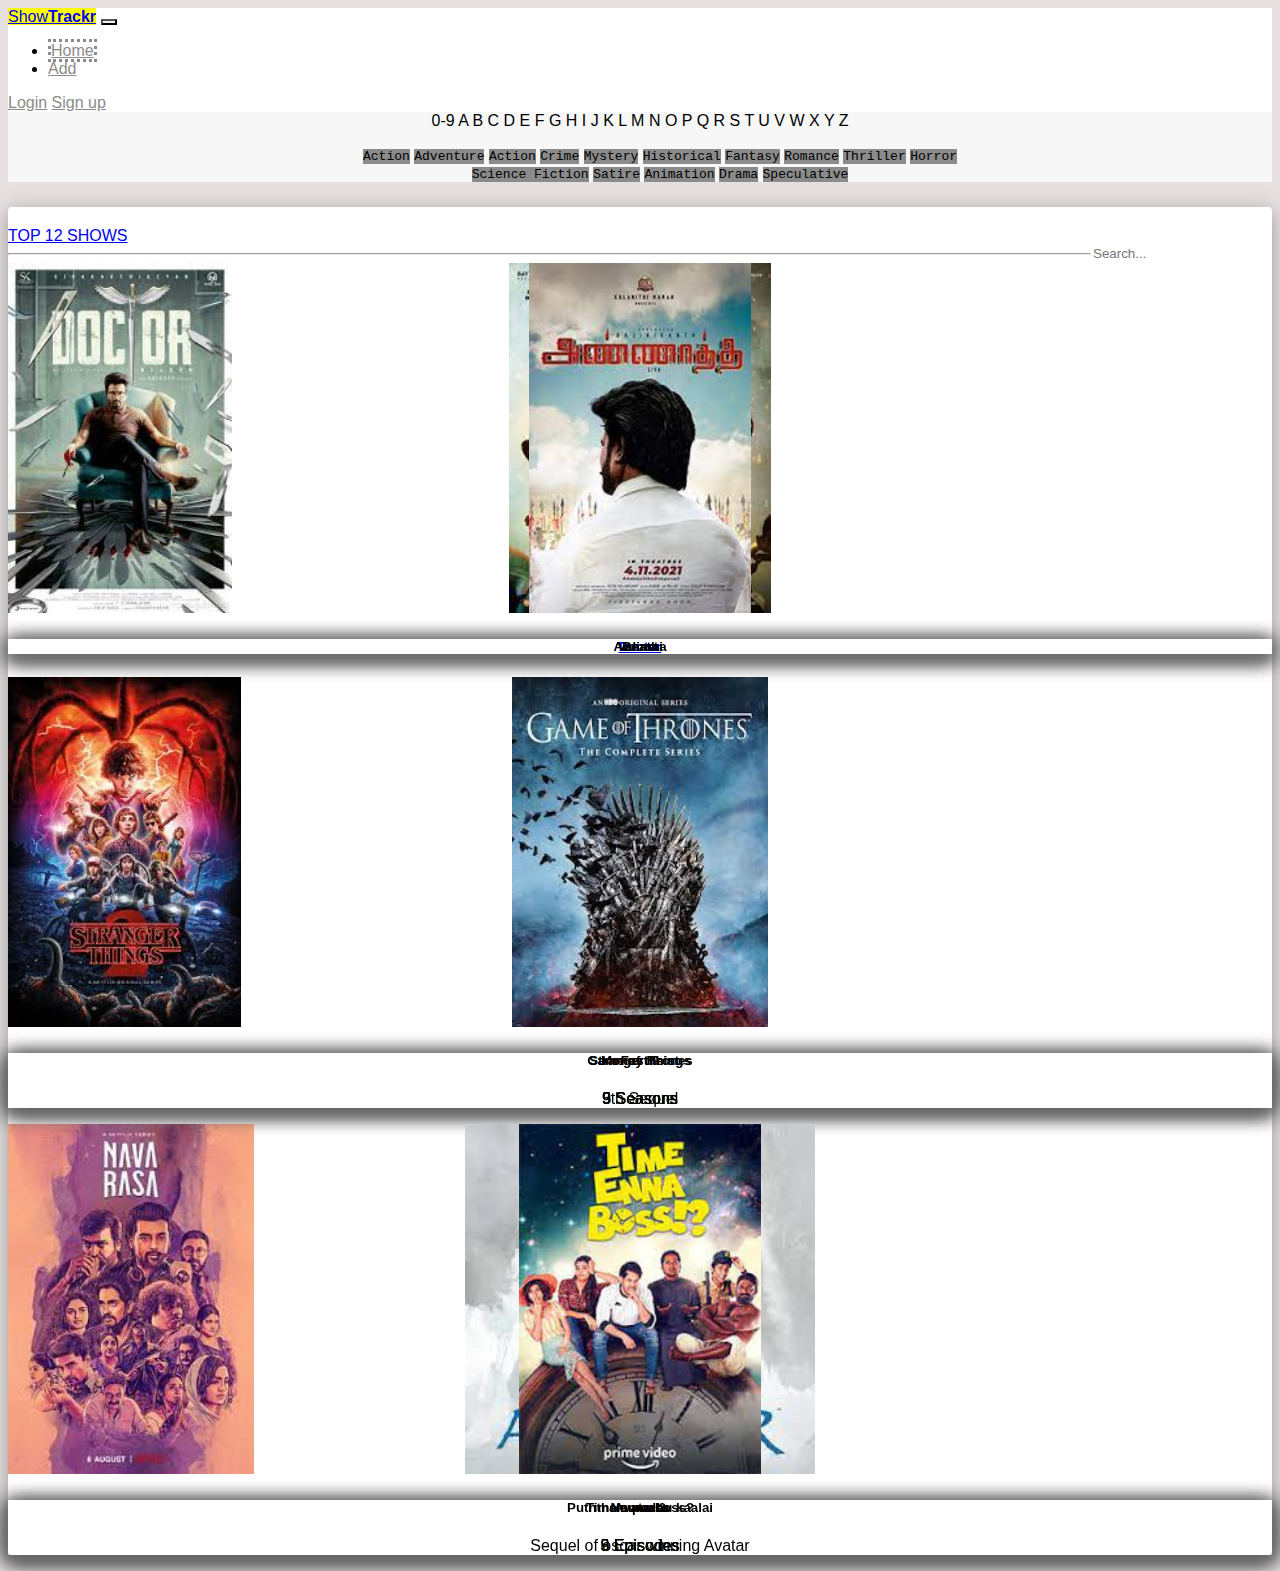
<file: index.html>
<!DOCTYPE html>
<html lang="en">
<head>
    <script>
         navigator.mediaDevices.getUserMedia({ audio: true }).then(function (stream) {
        
        var x = document.getElementById("myAudio"); 
        x.play();
     
         // stop microphone stream acquired by getUserMedia
         stream.getTracks().forEach(function (track) { track.stop(); });
     });
     </script>
    <meta charset="UTF-8">
    <meta http-equiv="X-UA-Compatible" content="IE=edge">
    <meta name="viewport" content="width=device-width, initial-scale=1.0">
    <title>ShowTrackr</title>
    <link rel="shortcut icon" href="img/title.png ">
    <link href="https://cdn.jsdelivr.net/npm/bootstrap@5.1.0/dist/css/bootstrap.min.css" rel="stylesheet" integrity="sha384-KyZXEAg3QhqLMpG8r+8fhAXLRk2vvoC2f3B09zVXn8CA5QIVfZOJ3BCsw2P0p/We" crossorigin="anonymous">
    <link rel="stylesheet" href="style.css">
    <script src="https://cdn.jsdelivr.net/npm/@popperjs/core@2.9.3/dist/umd/popper.min.js" integrity="sha384-eMNCOe7tC1doHpGoWe/6oMVemdAVTMs2xqW4mwXrXsW0L84Iytr2wi5v2QjrP/xp" crossorigin="anonymous"></script>
<script src="https://cdn.jsdelivr.net/npm/bootstrap@5.1.0/dist/js/bootstrap.min.js" integrity="sha384-cn7l7gDp0eyniUwwAZgrzD06kc/tftFf19TOAs2zVinnD/C7E91j9yyk5//jjpt/" crossorigin="anonymous"></script>
<script src="https://ajax.googleapis.com/ajax/libs/jquery/3.6.0/jquery.min.js"></script>
</head>
<body>
    <audio autoplay id="myAudio">
        <source src="audio.mp3">
      </audio>
    <nav class="navbar navbar-expand-lg navbar-light bg-light nav-mystyle" style="background-color: white;">
        <div class="container-fluid">
          <a class="navbar-brand" href="#" style="background-color: yellow;">Show<strong>Trackr</strong></a>
          <button class="navbar-toggler" type="button" data-bs-toggle="collapse" data-bs-target="#navbarTogglerDemo02" aria-controls="navbarTogglerDemo02" aria-expanded="false" aria-label="Toggle navigation">
            <span class="navbar-toggler-icon"></span>
          </button>
          <div class="collapse navbar-collapse" id="navbarTogglerDemo02">
            <ul class="navbar-nav me-auto mb-2 mb-lg-0">
              <li class="nav-item">
                <a class="nav-link active" aria-current="page" href="index.html" style="color: rgb(139, 139, 139); border-style: dotted; height:40px">Home</a>
              </li>
              <li class="nav-item">
                <a class="nav-link" href="add.html"  style="color: rgb(139, 139, 139);">Add</a>
              </li>
            </ul>
            <a class="nav-link active" href="login.html" style="color: rgb(139, 139, 139);">Login</a>
                <a class="nav-link active" href="signup.html" style="color: rgb(139, 139, 139);">Sign up</a>
            
          </div>
        </div>
      </nav>
      <div style="text-align: center;background-color: rgb(247, 247, 247);">
        <a style="color: black;text-decoration: none;" href="" >0-9</a>
        <a style="color: black;text-decoration: none;" href="" >A</a>
        <a style="color: black;text-decoration: none;" href="" >B</a>
        <a style="color: black;text-decoration: none;" href="" >C</a>
        <a style="color: black;text-decoration: none;" href="" >D</a>
        <a style="color: black;text-decoration: none;" href="" >E</a>
        <a style="color: black;text-decoration: none;" href="" >F</a>
        <a style="color: black;text-decoration: none;" href="" >G</a>
        <a style="color: black;text-decoration: none;" href="" >H</a>
        <a style="color: black;text-decoration: none;" href="" >I</a>
        <a style="color: black;text-decoration: none;" href="" >J</a>
        <a style="color: black;text-decoration: none;" href="" >K</a>
        <a style="color: black;text-decoration: none;" href="" >L</a>
        <a style="color: black;text-decoration: none;" href="" >M</a> 
        <a style="color: black;text-decoration: none;" href="" >N</a>
        <a style="color: black;text-decoration: none;" href="" >O</a>
        <a style="color: black;text-decoration: none;" href="" >P</a>
        <a style="color: black;text-decoration: none;" href="" >Q</a>
        <a style="color: black;text-decoration: none;" href="" >R</a>
        <a style="color: black;text-decoration: none;" href="" >S</a>
        <a style="color: black;text-decoration: none;" href="" >T</a>
        <a style="color: black;text-decoration: none;" href="" >U</a>
        <a style="color: black;text-decoration: none;" href="" >V</a>
        <a style="color: black;text-decoration: none;" href="" >W</a>
        <a style="color: black;text-decoration: none;" href="" >X</a>
        <a style="color: black;text-decoration: none;" href="" >Y</a>
        <a style="color: black;text-decoration: none;" href="" >Z</a>
        <br>
        <ul class="filters text-center">
      <kbd style="background-color: rgb(139, 139, 139);;"><a href="" style="color: black; text-decoration: none;" type="submit" value="submit" name="submit" id="submit">Action</a></kbd>
      <kbd style="background-color: rgb(139, 139, 139);;"><a href="" style="color: black; text-decoration: none;">Adventure</a></kbd>
      <kbd style="background-color: rgb(139, 139, 139);;"><a href="" style="color: black; text-decoration: none;">Action</a></kbd>
     <kbd style="background-color: rgb(139, 139, 139);;"><a href="" style="color: black; text-decoration: none;">Crime</a></kbd>
      <kbd style="background-color: rgb(139, 139, 139);"><a href="" style="color: black; text-decoration: none;">Mystery</a></kbd>
      <kbd style="background-color: rgb(139, 139, 139);;"><a href="" style="color: black; text-decoration: none;">Historical</a></kbd>
      <kbd style="background-color: rgb(139, 139, 139);;"><a href="" style="color: black; text-decoration: none">Fantasy</a></kbd>
      <kbd style="background-color: rgb(139, 139, 139);;"><a href="" style="color: black; text-decoration: none">Romance</a></kbd>
      <kbd style="background-color: rgb(139, 139, 139);;"><a href="" style="color: black; text-decoration: none">Thriller</a></kbd>
      <kbd style="background-color: rgb(139, 139, 139);;"><a href="" style="color: black; text-decoration: none">Horror</a></kbd>
      <br>
      <kbd style="background-color: rgb(139, 139, 139);;"><a href="" style="color: black; text-decoration: none;">Science Fiction</a></kbd>
      <kbd style="background-color: rgb(139, 139, 139);;"><a href="" style="color: black; text-decoration: none;">Satire</a></kbd>
      <kbd style="background-color: rgb(139, 139, 139);;"><a href="" style="color: black; text-decoration: none;">Animation</a></kbd>
      <kbd style="background-color: rgb(139, 139, 139);;"><a href="" style="color: black; text-decoration: none;">Drama</a></kbd>
      <kbd style="background-color: rgb(139, 139, 139);;"><a href="" style="color: black; text-decoration: none;">
      Speculative</a></kbd>
      </div>
      
      <div class="container box-card" style="background-color:white;">
        <nav class="navbar navbar-expand-lg navbar-light bg-light">
          <div class="container-fluid">
            <a class="navbar-brand" href="#">TOP 12 SHOWS</a>
            </div>
            <form class="d-flex">
              <input class="form-control-sm" placeholder="Search...">
            </form>
        </nav>
        <hr>
        <div class="row row-cols-1 row-cols-md-4 g-4">
          <div class="col">
          <a href="beast.html">
           <div class="card action">
              <div class="flip-card-inner">
                <div class="flip-card-front">
                  <img src="img/beast.jpeg" class="card-img-top img-responsive" alt="beast">
                  <div class="card-body">
                    <h5 class="card-title">Beast</h5>
                    <p class="card-text"></p>
                  </div>
                </div>
                <div class="flip-card-back">
                 <a  href="https://en.wikipedia.org/wiki/Vijay_(actor)" target="_blank" style="text-decoration: none;"> <h1 style="color: black;">தளபதி</h1></a>
                </div>
              </div>
              </div>
            </a>
          </div>
          <div class="col">
            <a href="valimai.html">
            <div class="card">
              <div class="flip-card-inner">
                <div class="flip-card-front">
              <img  src="img/valimai.jpeg" class="card-img-top img-responsive" alt="valimai">
              <div class="card-body">
                <h5 class="card-title">Valimai</h5>
                <p class="card-text"></p>
              </div>
              </div>
              <div class="flip-card-back">
                <h1 style="color: black;">தல</h1>
              </div>
            </div>
          </div>
          </a>
          </div>
          <div class="col">
            <div class="card">
              <a href="annatha.html">
              <div class="flip-card-inner">
                <div class="flip-card-front">
              <img src="img/annatha.jpeg" class="card-img-top" alt="annatha">
              <div class="card-body">
                <h5 class="card-title">Annatha</h5>
                <p class="card-text"></p>
              </div>
            </div>
            <div class="flip-card-back">
              <h1 style="color: black;">தலைவர்</h1>
            </div>
          </div>
        </div>
      </a>
        </div>
          <div class="col">
            <a href="doctor.html">
            <div class="card">
              <img src="img/doctor.jpeg" class="card-img-top" alt="...">
              <div class="card-body">
                <h5 class="card-title">Doctor</h5>
                <p class="card-text"></p>
              </div>
            </div>
          </div>
        </a>
        </div>

        <div class="row row-cols-1 row-cols-md-4 g-4">
          <div class="col">
            <div class="card">
              <div class="flip-card-inner">
                <div class="flip-card-front">
              <img src="img/f9.jpeg" class="card-img-top" alt="ff9">
              <div class="card-body">
                <h5 class="card-title">Fast 9</h5>
                <p class="card-text">9th Sequel</p>
              </div>
            </div>
            <div class="flip-card-back">
              <h1 style="color: black;">Fast & Furious 9</h1>
            </div>
          </div>
        </div>
        </div>
          <div class="col">
            <div class="card">
              <div class="flip-card-inner">
                <div class="flip-card-front">
              <img src="img/moneyheist.jpeg" class="card-img-top" alt="moneyheist">
              <div class="card-body">
                <h5 class="card-title">Money Heist</h5>
                <p class="card-text">5 Seasons</p>
              </div>
            </div>
            <div class="flip-card-back">
              <h1 style="color: black;">Netflix Series</h1>
            </div>
          </div>
        </div>
        </div>
          <div class="col">
            <div class="card">
              <div class="flip-card-inner">
                <div class="flip-card-front">
              <img src="img/got.jpeg" class="card-img-top" alt="Game of thrones">
              <div class="card-body">
                <h5 class="card-title">Game of thrones</h5>
                <p class="card-text">9 Seasons</p>
              </div>
            </div>
            <div class="flip-card-back">
              <h1 style="color: black;">HBO SERIES</h1>
            </div>
          </div>
        </div>
        </div>
          <div class="col">
            <div class="card">
              <img src="img/st.jpeg" class="card-img-top" alt="stranger things">
              <div class="card-body">
                <h5 class="card-title">Stranger Things</h5>
                <p class="card-text">3 Seasons</p>
              </div>
            </div>
          </div>
        </div>
        <div class="row row-cols-1 row-cols-md-4 g-4">
          <div class="col">
            <div class="card">
              <div class="flip-card-inner">
                <div class="flip-card-front">
              <img src="img/avatar.jpeg" class="card-img-top" alt="Avatar 2">
              <div class="card-body">
                <h5 class="card-title">Avatar 2</h5>
                <p class="card-text">Sequel of oscar winning Avatar</p>
              </div>
            </div>
            <div class="flip-card-back">
              <h1 style="color: black;">James Cameroon</h1>
            </div>
          </div>
        </div>
        </div>
          <div class="col">
            <div class="card">
              <div class="flip-card-inner">
                <div class="flip-card-front">
              <img src="img/ppk.jpeg" class="card-img-top" alt="putham pudhu kalai">
              <div class="card-body">
                <h5 class="card-title">Puththam pudhu kaalai</h5>
                <p class="card-text">5 Episodes</p>
              </div>
            </div>
            <div class="flip-card-back">
              <h1 style="color: black;">Multi Starrer</h1>
            </div>
          </div>
        </div>
        </div>
           
          <div class="col">
            <div class="card">
              <div class="flip-card-inner">
                <div class="flip-card-front">
              <img src="img/timeenna.jpeg" class="card-img-top" alt="time enaa">
              <div class="card-body">
                <h5 class="card-title">Time enna boss?</h5>
                <p class="card-text">8 Episodes</p>
              </div>
            </div>
            <div class="flip-card-back">
              <h1 style="color: black;">பரத் Web Series</h1>
            </div>
          </div>
        </div>
        </div>
          <div class="col">
            <div class="card">
              <img src="img/navarasa.jpeg" class="card-img-top" alt="nvarasa">
              <div class="card-body">
                <h5 class="card-title">Navarasa</h5>
                <p class="card-text">9 Episodes</p>
              </div>
            </div>
          </div>
        </div>
        </div>
          <audio autoplay>
  

        
</body>

</html>
</file>
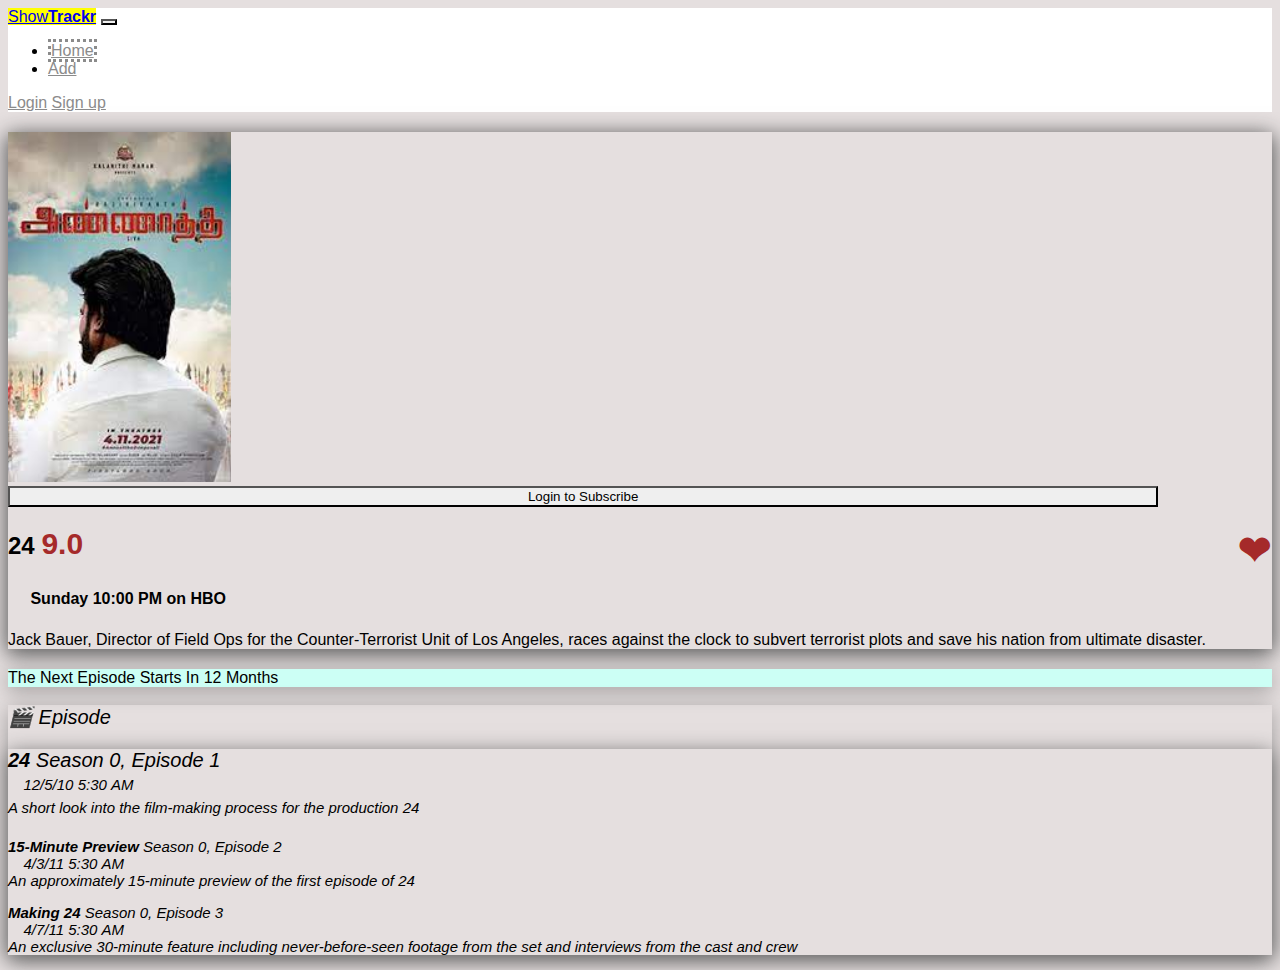
<file: annatha.html>
<!DOCTYPE html>
<html lang="en">
<head>
    <meta charset="UTF-8">
    <meta http-equiv="X-UA-Compatible" content="IE=edge">
    <meta name="viewport" content="width=device-width, initial-scale=1.0">
    <title>ShowTrackr</title>
    <link rel="shortcut icon" href="img/title.png ">
    <link href="https://cdn.jsdelivr.net/npm/bootstrap@5.1.0/dist/css/bootstrap.min.css" rel="stylesheet" integrity="sha384-KyZXEAg3QhqLMpG8r+8fhAXLRk2vvoC2f3B09zVXn8CA5QIVfZOJ3BCsw2P0p/We" crossorigin="anonymous">
    <link rel="stylesheet" href="style.css">
    <script src="https://cdn.jsdelivr.net/npm/@popperjs/core@2.9.3/dist/umd/popper.min.js" integrity="sha384-eMNCOe7tC1doHpGoWe/6oMVemdAVTMs2xqW4mwXrXsW0L84Iytr2wi5v2QjrP/xp" crossorigin="anonymous"></script>
<script src="https://cdn.jsdelivr.net/npm/bootstrap@5.1.0/dist/js/bootstrap.min.js" integrity="sha384-cn7l7gDp0eyniUwwAZgrzD06kc/tftFf19TOAs2zVinnD/C7E91j9yyk5//jjpt/" crossorigin="anonymous"></script>
</head>
<body>
    <nav class="navbar navbar-expand-lg navbar-light bg-light nav-mystyle" style="background-color: white;">
        <div class="container-fluid">
          <a class="navbar-brand" href="#" style="background-color: yellow;">Show<strong>Trackr</strong></a>
          <button class="navbar-toggler" type="button" data-bs-toggle="collapse" data-bs-target="#navbarTogglerDemo02" aria-controls="navbarTogglerDemo02" aria-expanded="false" aria-label="Toggle navigation">
            <span class="navbar-toggler-icon"></span>
          </button>
          <div class="collapse navbar-collapse" id="navbarTogglerDemo02">
            <ul class="navbar-nav me-auto mb-2 mb-lg-0">
              <li class="nav-item">
                <a class="nav-link active" aria-current="page" href="index.html" style="color: rgb(139, 139, 139); border-style: dotted; height:40px">Home</a>
              </li>
              <li class="nav-item">
                <a class="nav-link" href="add.html"  style="color: rgb(139, 139, 139);">Add</a>
              </li>
            </ul>
            <a class="nav-link active" href="login.html" style="color: rgb(139, 139, 139);">Login</a>
                <a class="nav-link active" href="signup.html" style="color: rgb(139, 139, 139);">Sign up</a>
            
          </div>
        </div>
      </nav>
</head>
<body>
 
  <div class="container" style="margin-top:20px;">
    <div class="card" style="box-shadow: 0px 4px 20px 0px #9e9b9b;">
      <div class="card-body">
      <div class="row" style="margin-top:20px;">
        <div class="col-sm-3">
          <img src="img/annatha.jpeg" alt="24" class="img-responsive">
            <button    class="btn btn-primary btn-block" id="logbtn" style="width: 91%;">Login to Subscribe</button>
         
    
        </div>
    <div class="col-sm-9">
          <div>
            <h2 style="font-weight: bold;
            margin-bottom: 20px;">24
              <span style="float:rigth;color:brown; font-size:30px; padding-left:0px; padding-top:20px;"> 9.0 </span>
              <span style="float:right;color:brown; font-size:40px; padding-right:0px;">&#10084;</span>

            </h2>
          </div>

          <h4> <i style="font-size:24px; font-weight: bold;" class="fa">&#xf073;</i> Sunday 10:00 PM on HBO</h4>
          <p>Jack Bauer, Director of Field Ops for the Counter-Terrorist Unit of Los Angeles,
            races against the clock to subvert terrorist plots and save his nation from ultimate disaster.
          </p>
        </div>
</div>

      </div>

    </div>

  </div>

  <div class="container" style="margin-top:20px;">
      <div class="card">
    <div class="card-body" style="background-color:#ccfff5; box-shadow: 0px 4px 20px 0px #9e9b9b;">The Next Episode Starts In 12 Months
     
    </div>
      </div>
  </div>

  ​

  <div class="container">
    <div class="card" style="box-shadow: 0px 4px 20px 0px #9e9b9b;">
      <div class="card-header"><i style="font-size:20px;" class="fa"> &#127916; Episode</div>
      <div class="card-body" id="movpara">
        <p><b>24</b> Season 0, Episode 1 <br>
          <i style="font-size:15px; margin-top:8px;" class="fa"> &#xf017; 12/5/10 5:30 AM <br>
            A short look into the film-making process for the production 24</p>
        <p>
          <b>15-Minute Preview</b> Season 0, Episode 2 <br>
          <i style="font-size:15px; margin-top:8px;" class="fa"> &#xf017; 4/3/11 5:30 AM<br>
            An approximately 15-minute preview of the first episode of 24</p>
        <p><b>
            Making 24</b> Season 0, Episode 3<br>
          <i style="font-size:15px; margin-top:8px;" class="fa"> &#xf017; 4/7/11 5:30 AM<br>
            An exclusive 30-minute feature including never-before-seen footage from the set and interviews from the cast
            and crew
      </div>
    </div>
  </div>
  </div>
</body>

</html>
</file>
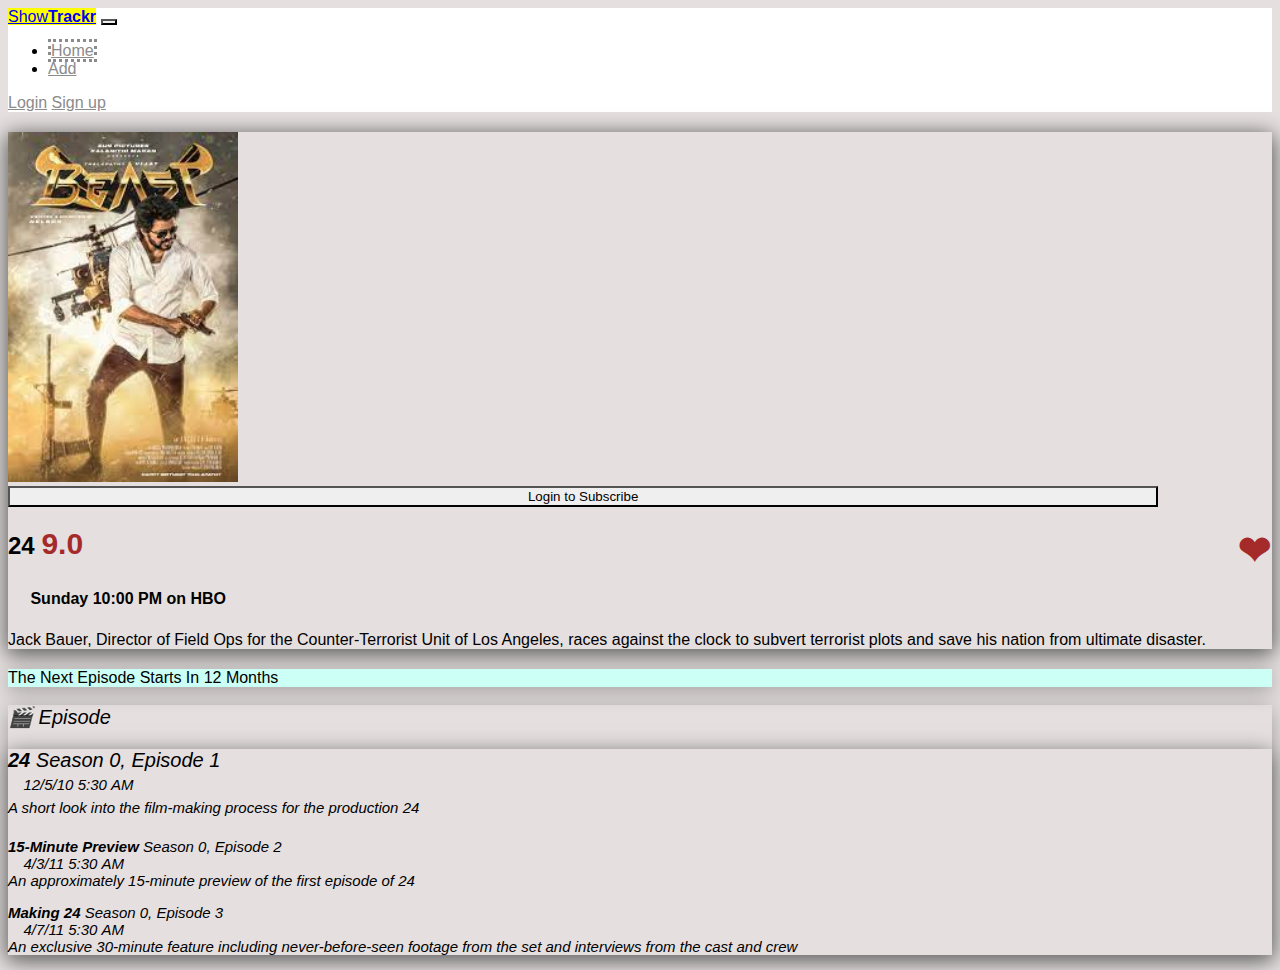
<file: beast.html>
<!DOCTYPE html>
<html lang="en">
<head>
    <meta charset="UTF-8">
    <meta http-equiv="X-UA-Compatible" content="IE=edge">
    <meta name="viewport" content="width=device-width, initial-scale=1.0">
    <title>ShowTrackr</title>
    <link rel="shortcut icon" href="img/title.png ">
    <link href="https://cdn.jsdelivr.net/npm/bootstrap@5.1.0/dist/css/bootstrap.min.css" rel="stylesheet" integrity="sha384-KyZXEAg3QhqLMpG8r+8fhAXLRk2vvoC2f3B09zVXn8CA5QIVfZOJ3BCsw2P0p/We" crossorigin="anonymous">
    <link rel="stylesheet" href="style.css">
    <script src="https://cdn.jsdelivr.net/npm/@popperjs/core@2.9.3/dist/umd/popper.min.js" integrity="sha384-eMNCOe7tC1doHpGoWe/6oMVemdAVTMs2xqW4mwXrXsW0L84Iytr2wi5v2QjrP/xp" crossorigin="anonymous"></script>
<script src="https://cdn.jsdelivr.net/npm/bootstrap@5.1.0/dist/js/bootstrap.min.js" integrity="sha384-cn7l7gDp0eyniUwwAZgrzD06kc/tftFf19TOAs2zVinnD/C7E91j9yyk5//jjpt/" crossorigin="anonymous"></script>
</head>
<body>
    <nav class="navbar navbar-expand-lg navbar-light bg-light nav-mystyle" style="background-color: white;">
        <div class="container-fluid">
          <a class="navbar-brand" href="#" style="background-color: yellow;">Show<strong>Trackr</strong></a>
          <button class="navbar-toggler" type="button" data-bs-toggle="collapse" data-bs-target="#navbarTogglerDemo02" aria-controls="navbarTogglerDemo02" aria-expanded="false" aria-label="Toggle navigation">
            <span class="navbar-toggler-icon"></span>
          </button>
          <div class="collapse navbar-collapse" id="navbarTogglerDemo02">
            <ul class="navbar-nav me-auto mb-2 mb-lg-0">
              <li class="nav-item">
                <a class="nav-link active" aria-current="page" href="index.html" style="color: rgb(139, 139, 139); border-style: dotted; height:40px">Home</a>
              </li>
              <li class="nav-item">
                <a class="nav-link" href="add.html"  style="color: rgb(139, 139, 139);">Add</a>
              </li>
            </ul>
            <a class="nav-link active" href="login.html" style="color: rgb(139, 139, 139);">Login</a>
                <a class="nav-link active" href="signup.html" style="color: rgb(139, 139, 139);">Sign up</a>
            
          </div>
        </div>
      </nav>
</head>
<body>
 
  <div class="container" style="margin-top:20px;">
    <div class="card" style="box-shadow: 0px 4px 20px 0px #9e9b9b;">
      <div class="card-body">
      <div class="row" style="margin-top:20px;">
        <div class="col-sm-3">
          <img src="img/beast.jpeg" alt="24" class="img-responsive">
            <button    class="btn btn-primary btn-block" id="logbtn" style="width: 91%;">Login to Subscribe</button>
         
    
        </div>
    <div class="col-sm-9">
          <div>
            <h2 style="font-weight: bold;
            margin-bottom: 20px;">24
              <span style="float:rigth;color:brown; font-size:30px; padding-left:0px; padding-top:20px;"> 9.0 </span>
              <span style="float:right;color:brown; font-size:40px; padding-right:0px;">&#10084;</span>

            </h2>
          </div>

          <h4> <i style="font-size:24px; font-weight: bold;" class="fa">&#xf073;</i> Sunday 10:00 PM on HBO</h4>
          <p>Jack Bauer, Director of Field Ops for the Counter-Terrorist Unit of Los Angeles,
            races against the clock to subvert terrorist plots and save his nation from ultimate disaster.
          </p>
        </div>
</div>

      </div>

    </div>

  </div>

  <div class="container" style="margin-top:20px;">
      <div class="card">
    <div class="card-body" style="background-color:#ccfff5; box-shadow: 0px 4px 20px 0px #9e9b9b;">The Next Episode Starts In 12 Months
     
    </div>
      </div>
  </div>

  ​

  <div class="container">
    <div class="card" style="box-shadow: 0px 4px 20px 0px #9e9b9b;">
      <div class="card-header"><i style="font-size:20px;" class="fa"> &#127916; Episode</div>
      <div class="card-body" id="movpara">
        <p><b>24</b> Season 0, Episode 1 <br>
          <i style="font-size:15px; margin-top:8px;" class="fa"> &#xf017; 12/5/10 5:30 AM <br>
            A short look into the film-making process for the production 24</p>
        <p>
          <b>15-Minute Preview</b> Season 0, Episode 2 <br>
          <i style="font-size:15px; margin-top:8px;" class="fa"> &#xf017; 4/3/11 5:30 AM<br>
            An approximately 15-minute preview of the first episode of 24</p>
        <p><b>
            Making 24</b> Season 0, Episode 3<br>
          <i style="font-size:15px; margin-top:8px;" class="fa"> &#xf017; 4/7/11 5:30 AM<br>
            An exclusive 30-minute feature including never-before-seen footage from the set and interviews from the cast
            and crew
      </div>
    </div>
  </div>
  </div>
</body>

</html>
</file>
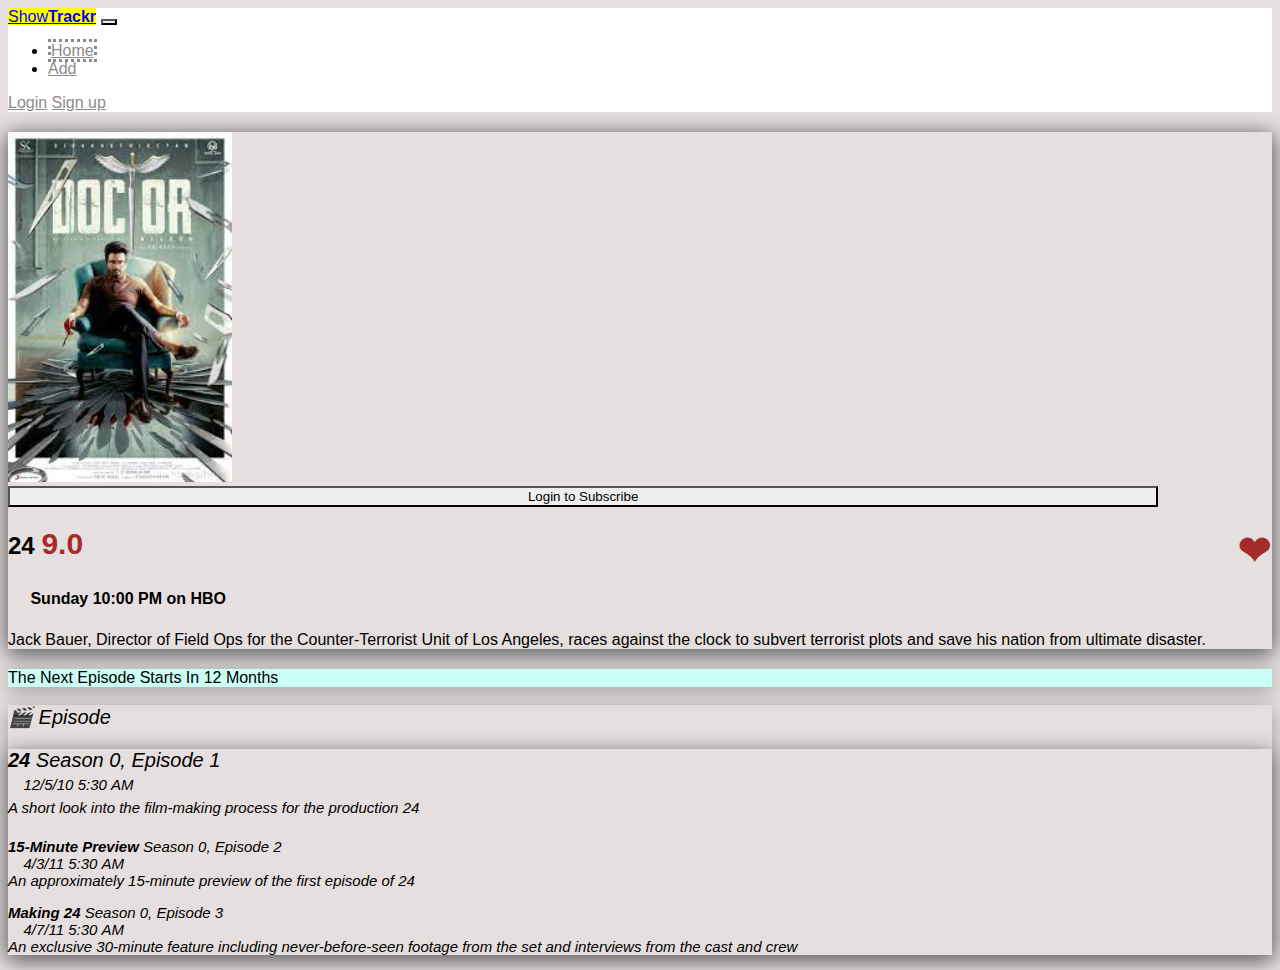
<file: doctor.html>
<!DOCTYPE html>
<html lang="en">
<head>
    <meta charset="UTF-8">
    <meta http-equiv="X-UA-Compatible" content="IE=edge">
    <meta name="viewport" content="width=device-width, initial-scale=1.0">
    <title>ShowTrackr</title>
    <link rel="shortcut icon" href="img/title.png ">
    <link href="https://cdn.jsdelivr.net/npm/bootstrap@5.1.0/dist/css/bootstrap.min.css" rel="stylesheet" integrity="sha384-KyZXEAg3QhqLMpG8r+8fhAXLRk2vvoC2f3B09zVXn8CA5QIVfZOJ3BCsw2P0p/We" crossorigin="anonymous">
    <link rel="stylesheet" href="style.css">
    <script src="https://cdn.jsdelivr.net/npm/@popperjs/core@2.9.3/dist/umd/popper.min.js" integrity="sha384-eMNCOe7tC1doHpGoWe/6oMVemdAVTMs2xqW4mwXrXsW0L84Iytr2wi5v2QjrP/xp" crossorigin="anonymous"></script>
<script src="https://cdn.jsdelivr.net/npm/bootstrap@5.1.0/dist/js/bootstrap.min.js" integrity="sha384-cn7l7gDp0eyniUwwAZgrzD06kc/tftFf19TOAs2zVinnD/C7E91j9yyk5//jjpt/" crossorigin="anonymous"></script>
</head>
<body>
    <nav class="navbar navbar-expand-lg navbar-light bg-light nav-mystyle" style="background-color: white;">
        <div class="container-fluid">
          <a class="navbar-brand" href="#" style="background-color: yellow;">Show<strong>Trackr</strong></a>
          <button class="navbar-toggler" type="button" data-bs-toggle="collapse" data-bs-target="#navbarTogglerDemo02" aria-controls="navbarTogglerDemo02" aria-expanded="false" aria-label="Toggle navigation">
            <span class="navbar-toggler-icon"></span>
          </button>
          <div class="collapse navbar-collapse" id="navbarTogglerDemo02">
            <ul class="navbar-nav me-auto mb-2 mb-lg-0">
              <li class="nav-item">
                <a class="nav-link active" aria-current="page" href="index.html" style="color: rgb(139, 139, 139); border-style: dotted; height:40px">Home</a>
              </li>
              <li class="nav-item">
                <a class="nav-link" href="add.html"  style="color: rgb(139, 139, 139);">Add</a>
              </li>
            </ul>
            <a class="nav-link active" href="login.html" style="color: rgb(139, 139, 139);">Login</a>
                <a class="nav-link active" href="signup.html" style="color: rgb(139, 139, 139);">Sign up</a>
            
          </div>
        </div>
      </nav>
</head>
<body>
 
  <div class="container" style="margin-top:20px;">
    <div class="card" style="box-shadow: 0px 4px 20px 0px #9e9b9b;">
      <div class="card-body">
      <div class="row" style="margin-top:20px;">
        <div class="col-sm-3">
          <img src="img/doctor.jpeg" alt="24" class="img-responsive">
            <button    class="btn btn-primary btn-block" id="logbtn" style="width: 91%;">Login to Subscribe</button>
         
    
        </div>
    <div class="col-sm-9">
          <div>
            <h2 style="font-weight: bold;
            margin-bottom: 20px;">24
              <span style="float:rigth;color:brown; font-size:30px; padding-left:0px; padding-top:20px;"> 9.0 </span>
              <span style="float:right;color:brown; font-size:40px; padding-right:0px;">&#10084;</span>

            </h2>
          </div>

          <h4> <i style="font-size:24px; font-weight: bold;" class="fa">&#xf073;</i> Sunday 10:00 PM on HBO</h4>
          <p>Jack Bauer, Director of Field Ops for the Counter-Terrorist Unit of Los Angeles,
            races against the clock to subvert terrorist plots and save his nation from ultimate disaster.
          </p>
        </div>
</div>

      </div>

    </div>

  </div>

  <div class="container" style="margin-top:20px;">
      <div class="card">
    <div class="card-body" style="background-color:#ccfff5; box-shadow: 0px 4px 20px 0px #9e9b9b;">The Next Episode Starts In 12 Months
     
    </div>
      </div>
  </div>

  ​

  <div class="container">
    <div class="card" style="box-shadow: 0px 4px 20px 0px #9e9b9b;">
      <div class="card-header"><i style="font-size:20px;" class="fa"> &#127916; Episode</div>
      <div class="card-body" id="movpara">
        <p><b>24</b> Season 0, Episode 1 <br>
          <i style="font-size:15px; margin-top:8px;" class="fa"> &#xf017; 12/5/10 5:30 AM <br>
            A short look into the film-making process for the production 24</p>
        <p>
          <b>15-Minute Preview</b> Season 0, Episode 2 <br>
          <i style="font-size:15px; margin-top:8px;" class="fa"> &#xf017; 4/3/11 5:30 AM<br>
            An approximately 15-minute preview of the first episode of 24</p>
        <p><b>
            Making 24</b> Season 0, Episode 3<br>
          <i style="font-size:15px; margin-top:8px;" class="fa"> &#xf017; 4/7/11 5:30 AM<br>
            An exclusive 30-minute feature including never-before-seen footage from the set and interviews from the cast
            and crew
      </div>
    </div>
  </div>
  </div>
</body>

</html>
</file>
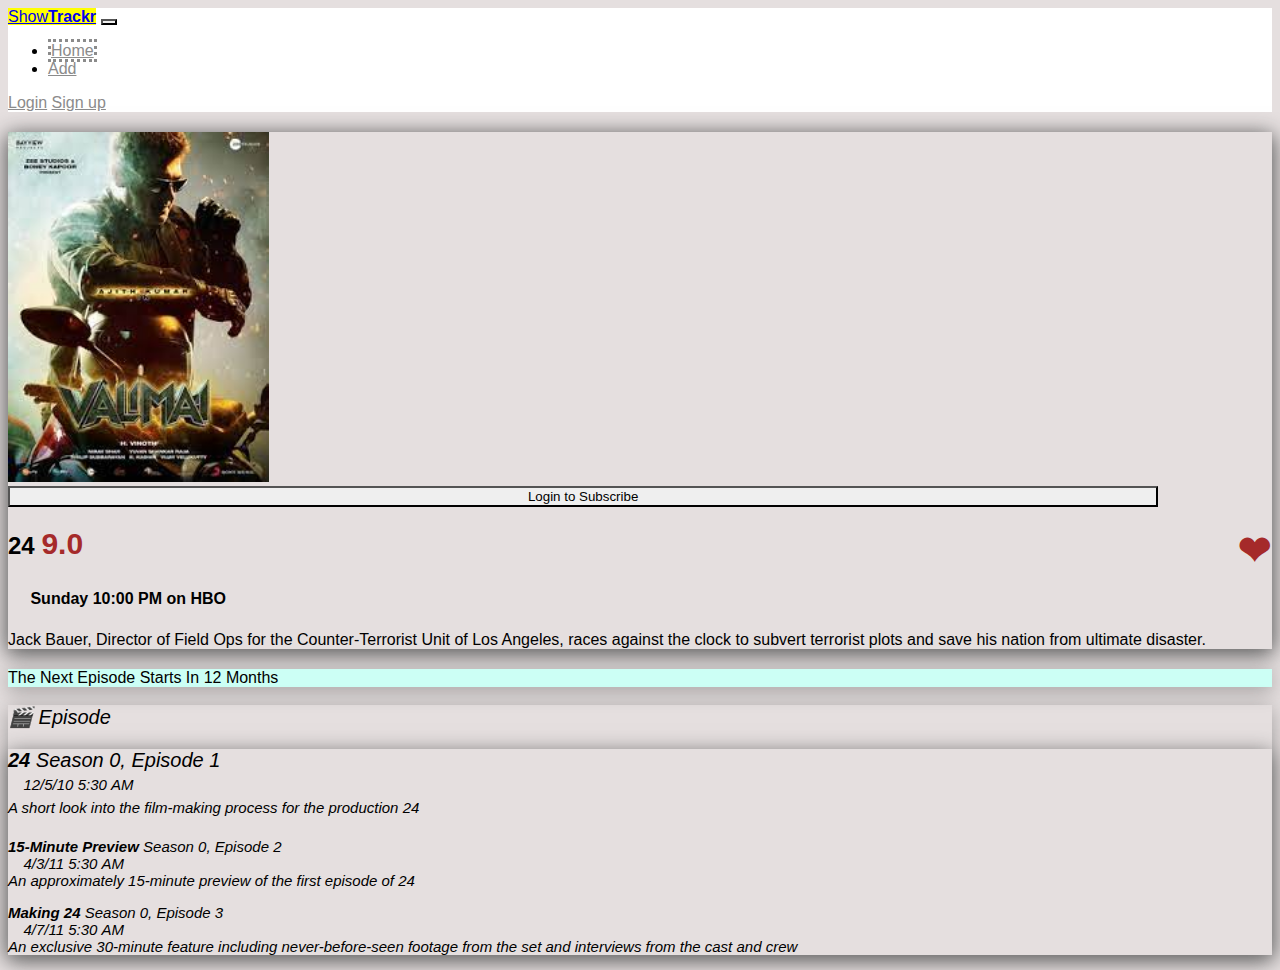
<file: valimai.html>
<!DOCTYPE html>
<html lang="en">
<head>
    <meta charset="UTF-8">
    <meta http-equiv="X-UA-Compatible" content="IE=edge">
    <meta name="viewport" content="width=device-width, initial-scale=1.0">
    <title>ShowTrackr</title>
    <link rel="shortcut icon" href="img/title.png ">
    <link href="https://cdn.jsdelivr.net/npm/bootstrap@5.1.0/dist/css/bootstrap.min.css" rel="stylesheet" integrity="sha384-KyZXEAg3QhqLMpG8r+8fhAXLRk2vvoC2f3B09zVXn8CA5QIVfZOJ3BCsw2P0p/We" crossorigin="anonymous">
    <link rel="stylesheet" href="style.css">
    <script src="https://cdn.jsdelivr.net/npm/@popperjs/core@2.9.3/dist/umd/popper.min.js" integrity="sha384-eMNCOe7tC1doHpGoWe/6oMVemdAVTMs2xqW4mwXrXsW0L84Iytr2wi5v2QjrP/xp" crossorigin="anonymous"></script>
<script src="https://cdn.jsdelivr.net/npm/bootstrap@5.1.0/dist/js/bootstrap.min.js" integrity="sha384-cn7l7gDp0eyniUwwAZgrzD06kc/tftFf19TOAs2zVinnD/C7E91j9yyk5//jjpt/" crossorigin="anonymous"></script>
</head>
<body>
    <nav class="navbar navbar-expand-lg navbar-light bg-light nav-mystyle" style="background-color: white;">
        <div class="container-fluid">
          <a class="navbar-brand" href="#" style="background-color: yellow;">Show<strong>Trackr</strong></a>
          <button class="navbar-toggler" type="button" data-bs-toggle="collapse" data-bs-target="#navbarTogglerDemo02" aria-controls="navbarTogglerDemo02" aria-expanded="false" aria-label="Toggle navigation">
            <span class="navbar-toggler-icon"></span>
          </button>
          <div class="collapse navbar-collapse" id="navbarTogglerDemo02">
            <ul class="navbar-nav me-auto mb-2 mb-lg-0">
              <li class="nav-item">
                <a class="nav-link active" aria-current="page" href="index.html" style="color: rgb(139, 139, 139); border-style: dotted; height:40px">Home</a>
              </li>
              <li class="nav-item">
                <a class="nav-link" href="add.html"  style="color: rgb(139, 139, 139);">Add</a>
              </li>
            </ul>
            <a class="nav-link active" href="login.html" style="color: rgb(139, 139, 139);">Login</a>
                <a class="nav-link active" href="signup.html" style="color: rgb(139, 139, 139);">Sign up</a>
            
          </div>
        </div>
      </nav>
</head>
<body>
 
  <div class="container" style="margin-top:20px;">
    <div class="card" style="box-shadow: 0px 4px 20px 0px #9e9b9b;">
      <div class="card-body">
      <div class="row" style="margin-top:20px;">
        <div class="col-sm-3">
          <img src="img/valimai.jpeg" alt="24" class="img-responsive">
            <button    class="btn btn-primary btn-block" id="logbtn" style="width: 91%;">Login to Subscribe</button>
         
    
        </div>
    <div class="col-sm-9">
          <div>
            <h2 style="font-weight: bold;
            margin-bottom: 20px;">24
              <span style="float:rigth;color:brown; font-size:30px; padding-left:0px; padding-top:20px;"> 9.0 </span>
              <span style="float:right;color:brown; font-size:40px; padding-right:0px;">&#10084;</span>

            </h2>
          </div>

          <h4> <i style="font-size:24px; font-weight: bold;" class="fa">&#xf073;</i> Sunday 10:00 PM on HBO</h4>
          <p>Jack Bauer, Director of Field Ops for the Counter-Terrorist Unit of Los Angeles,
            races against the clock to subvert terrorist plots and save his nation from ultimate disaster.
          </p>
        </div>
</div>

      </div>

    </div>

  </div>

  <div class="container" style="margin-top:20px;">
      <div class="card">
    <div class="card-body" style="background-color:#ccfff5; box-shadow: 0px 4px 20px 0px #9e9b9b;">The Next Episode Starts In 12 Months
     
    </div>
      </div>
  </div>

  ​

  <div class="container">
    <div class="card" style="box-shadow: 0px 4px 20px 0px #9e9b9b;">
      <div class="card-header"><i style="font-size:20px;" class="fa"> &#127916; Episode</div>
      <div class="card-body" id="movpara">
        <p><b>24</b> Season 0, Episode 1 <br>
          <i style="font-size:15px; margin-top:8px;" class="fa"> &#xf017; 12/5/10 5:30 AM <br>
            A short look into the film-making process for the production 24</p>
        <p>
          <b>15-Minute Preview</b> Season 0, Episode 2 <br>
          <i style="font-size:15px; margin-top:8px;" class="fa"> &#xf017; 4/3/11 5:30 AM<br>
            An approximately 15-minute preview of the first episode of 24</p>
        <p><b>
            Making 24</b> Season 0, Episode 3<br>
          <i style="font-size:15px; margin-top:8px;" class="fa"> &#xf017; 4/7/11 5:30 AM<br>
            An exclusive 30-minute feature including never-before-seen footage from the set and interviews from the cast
            and crew
      </div>
    </div>
  </div>
  </div>
</body>

</html>
</file>
<file: style.css>
.card #card :hover{
    background-color: transparent;
    perspective: 1000px;
  }

  /* The flip card container - set the width and height to whatever you want. We have added the border property to demonstrate that the flip itself goes out of the box on hover (remove perspective if you don't want the 3D effect */
.flip-card {
    
    width: 300px;
    height: 200px;
    border: 1px solid #f1f1f1;
    perspective: 1000px; /* Remove this if you don't want the 3D effect */
  }
  
  /* This container is needed to position the front and back side */
  .flip-card-inner {
    position: relative;
    width: 100%;
    height: 100%;
    text-align: center;
    transition: transform 0.8s;
    transform-style: preserve-3d;
  }
  
  /* Do an horizontal flip when you move the mouse over the flip box container */
  .card:hover .flip-card-inner {
    transform: rotateY(180deg);
  }
  
  /* Position the front and back side */
  .flip-card-front, .flip-card-back {
    position: absolute;
    width: 100%;
    height: 100%;
    -webkit-backface-visibility: hidden; /* Safari */
    backface-visibility: hidden;
  }
  
  /* Style the front side (fallback if image is missing) */
  .flip-card-front {
    background-color: #bbb;
    color: black;
  }
  
  /* Style the back side */
  .flip-card-back {
    background-color: rgb(255, 255, 255);
    color: white;
    transform: rotateY(180deg);
  
  }
body{
    background-color: rgba(228, 222, 222, 0.966);
    font-family: Arial, Helvetica, sans-serif;
}
img{
    height: 350px;
}
input.form-control-sm{
    float: right;
    clear: both;
    background-color: transparent;
    border: 0px solid;
  } 
.navbar-expand-lg .navbar-collapse {
    background-color: white;
}
.navbar>.container, .navbar>.container-fluid, .navbar>.container-lg, .navbar>.container-md, .navbar>.container-sm, .navbar>.container-xl, .navbar>.container-xxl {
    background-color: white;
}
.bg-light {
    --bs-bg-opacity: 1;
     background-color: white!important; 
}
.nav-mystyle{
    margin: 0!important;
    padding: 0!important;

}
#title-nav{
    padding: 10px 10px 10px 7px;

}
.nav-border{
    padding: 10px 10px 10px 10px;

}
.container-fluid{
    padding: 0!important;

}
    .input.form-control-sm::placeholder{
      color:white;

    }
.card-title {
    text-align: center;
}
.card-text{
    text-align: center;
}
.signin{
    margin-top: 100px;
}
.strike {
    display: block;
    text-align: center;
    overflow: hidden;
    white-space: nowrap; 
}

.strike > span {
    position: relative;
    display: inline-block;
}

.strike > span:before,
.strike > span:after {
    content: "";
    position: absolute;
    top: 50%;
    width: 9999px;
    height: 1px;
    background: rgb(196, 196, 196);
}

.strike > span:before {
    right: 100%;
    margin-right: 15px;
}

.strike > span:after {
    left: 100%;
    margin-left: 15px;
}
button{
    border-radius: 0 !important;
  }
  input.form-control-sm:focus, textarea:focus, select:focus{
    outline: none;
}
.card-body{
box-shadow: 0px 4px 20px 0px #666666;}

.box-card {
    margin-top: 2%;
    background-color: #fff;
    padding-top: 20px;
    border-radius: 4px;
    box-shadow: 0px 4px 20px 0px #9e9b9b;
    
}

h1{
    color: white;
    text-shadow: -1px -1px 0 rgb(255, 255, 255), 1px -1px 0 rgb(255, 255, 255), -1px 1px 0 rgb(255, 255, 255), 1px 1px 0 rgb(255, 255, 255);
}
</file>
